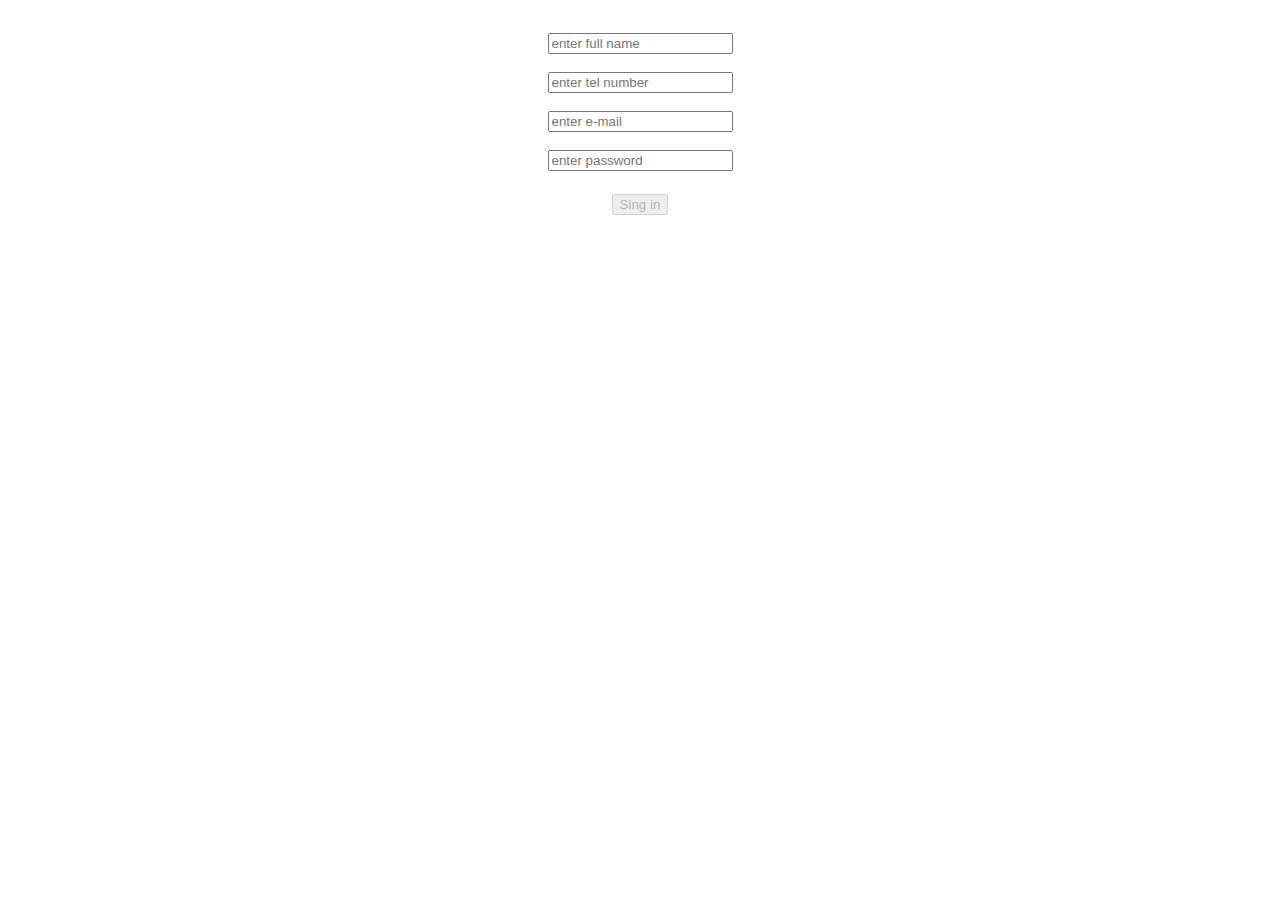
<file: login/index.html>
<!DOCTYPE html>
<html lang="en">
  <head>
    <meta charset="UTF-8" />
    <meta http-equiv="X-UA-Compatible" content="IE=edge" />
    <meta name="viewport" content="width=device-width, initial-scale=1.0" />
    <link rel="stylesheet" href="style.css" />
    <title>Login page</title>
  </head>
  <body>
    <div class="container">
      <form id="form">
      <span class="name__valid-span"></span>
      <input id="name" class="name" type="text" onkeyup="validFunc()" placeholder="enter full name"/><br /><br />
      
      <span class="tel__valid-span"></span>
      <input id="tel" class="tel" type="text" onkeyup="validFunc()" placeholder="enter tel number"/><br /><br />

      <span class="email__valid-span"></span>
      <input id="email" class="email" type="text" onkeyup="validFunc()" placeholder="enter e-mail"/><br /><br />
      
      <input id="password" class="password" type="text" onkeyup="validFunc()" placeholder="enter password"/><br /><br />
      <input id="button" type="submit" value="Sing in" />
      </form>
    </div>
    <div class="lds-roller"><div></div><div></div><div></div><div></div>
    <script src="script.js"></script>
  </body>
</html>
</file>
<file: login/style.css>
body {
  text-align: center;
}

.container {
  padding: 25px 0 5px 0;
}

.email {
}

.password {
  margin-bottom: 5px;
}

#error__block {
  display: none;
}

.lds-roller {
  /* display: inline-block; */
  display: none;
  position: relative;
  width: 80px;
  height: 80px;
}
.lds-roller div {
  animation: lds-roller 1.2s cubic-bezier(0.5, 0, 0.5, 1) infinite;
  transform-origin: 40px 40px;
}
.lds-roller div:after {
  content: " ";
  display: block;
  position: absolute;
  width: 7px;
  height: 7px;
  border-radius: 50%;
  background: #554141;
  margin: -4px 0 0 -4px;
}
.lds-roller div:nth-child(1) {
  animation-delay: -0.036s;
}
.lds-roller div:nth-child(1):after {
  top: 63px;
  left: 63px;
}
.lds-roller div:nth-child(2) {
  animation-delay: -0.072s;
}
.lds-roller div:nth-child(2):after {
  top: 68px;
  left: 56px;
}
.lds-roller div:nth-child(3) {
  animation-delay: -0.108s;
}
.lds-roller div:nth-child(3):after {
  top: 71px;
  left: 48px;
}
.lds-roller div:nth-child(4) {
  animation-delay: -0.144s;
}
.lds-roller div:nth-child(4):after {
  top: 72px;
  left: 40px;
}
.lds-roller div:nth-child(5) {
  animation-delay: -0.18s;
}
.lds-roller div:nth-child(5):after {
  top: 71px;
  left: 32px;
}
.lds-roller div:nth-child(6) {
  animation-delay: -0.216s;
}
.lds-roller div:nth-child(6):after {
  top: 68px;
  left: 24px;
}
.lds-roller div:nth-child(7) {
  animation-delay: -0.252s;
}
.lds-roller div:nth-child(7):after {
  top: 63px;
  left: 17px;
}
.lds-roller div:nth-child(8) {
  animation-delay: -0.288s;
}
.lds-roller div:nth-child(8):after {
  top: 56px;
  left: 12px;
}
@keyframes lds-roller {
  0% {
    transform: rotate(0deg);
  }
  100% {
    transform: rotate(360deg);
  }
}
</file>
